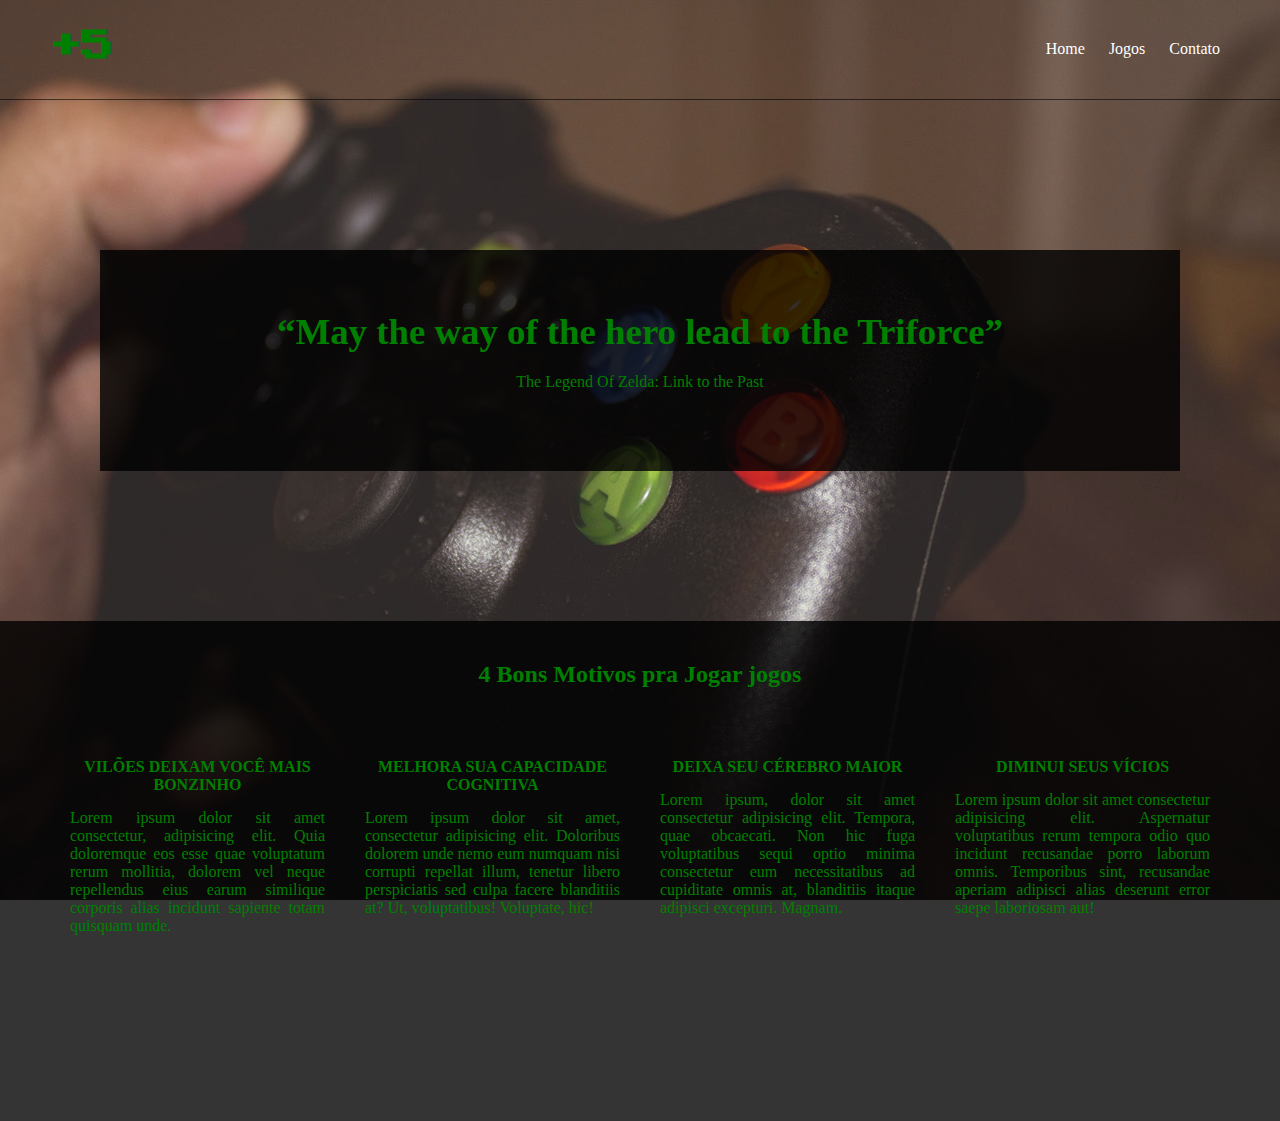
<file: index.html>
<!DOCTYPE html>
<html lang="pt-br">
<head>
    <meta charset="UTF-8">
    <meta name="viewport" content="width=device-width, initial-scale=1.0">
    <link rel='shortcup icon' href='_imagens/icon-gamepad.png'>
    <link rel="preconnect" href="https://fonts.gstatic.com">
    <link href="https://fonts.googleapis.com/css2?family=Press+Start+2P&display=swap" rel="stylesheet">
    <link rel='stylesheet' href='_css/estilo.css'>
    <title>+5</title>
</head>
<body>
    <div class="conteiner">
        <header>
            <div class='logo'>
                <h1>+5</h1>
            </div><!-- //logo -->
            <nav>
                <ul>
                    <li><a href='index.html'>Home</a></li>
                    <li><a href='jogos.html'>Jogos</a></li>
                    <li><a href='index.html'>Contato</a></li>
                </ul>
            </nav><!-- //menu do site -->
        </header>
        <div class="destaque">
            <div class="text">
                <h2>May the way of the hero lead to the Triforce</h2>
                <p>The Legend Of Zelda: Link to the Past</p>
            </div>
        </div><!-- //destaque -->
    </div><!-- //conteiner -->
    
            <div class='div-info'>
                <h2>4 Bons Motivos pra Jogar jogos</h2>
                <div class='info'>
                    <div class="col">
                        <h4>VILÕES DEIXAM VOCÊ MAIS BONZINHO</h4>
                        <p>Lorem ipsum dolor sit amet consectetur, adipisicing elit. Quia doloremque eos esse quae voluptatum rerum mollitia, dolorem vel neque repellendus eius earum similique corporis alias incidunt sapiente totam quisquam unde.</p>
                    </div>
                    <div class="col">
                        <h4>MELHORA SUA CAPACIDADE COGNITIVA</h4>
                        <p>Lorem ipsum dolor sit amet, consectetur adipisicing elit. Doloribus dolorem unde nemo eum numquam nisi corrupti repellat illum, tenetur libero perspiciatis sed culpa facere blanditiis at? Ut, voluptatibus! Voluptate, hic!</p>
                    </div>
                    <div class="col">
                        <h4>DEIXA SEU CÉREBRO MAIOR</h4>
                        <p>Lorem ipsum, dolor sit amet consectetur adipisicing elit. Tempora, quae obcaecati. Non hic fuga voluptatibus sequi optio minima consectetur eum necessitatibus ad cupiditate omnis at, blanditiis itaque adipisci excepturi. Magnam.</p>
                    </div>
                    <div class="col">
                        <h4>DIMINUI SEUS VÍCIOS</h4>
                        <p>Lorem ipsum dolor sit amet consectetur adipisicing elit. Aspernatur voluptatibus rerum tempora odio quo incidunt recusandae porro laborum omnis. Temporibus sint, recusandae aperiam adipisci alias deserunt error saepe laboriosam aut!</p>
                    </div>
                </div><!-- //info -->
            </div><!-- div-info -->
    <!-- parte topo do site -->
</body>
</html>
</file>
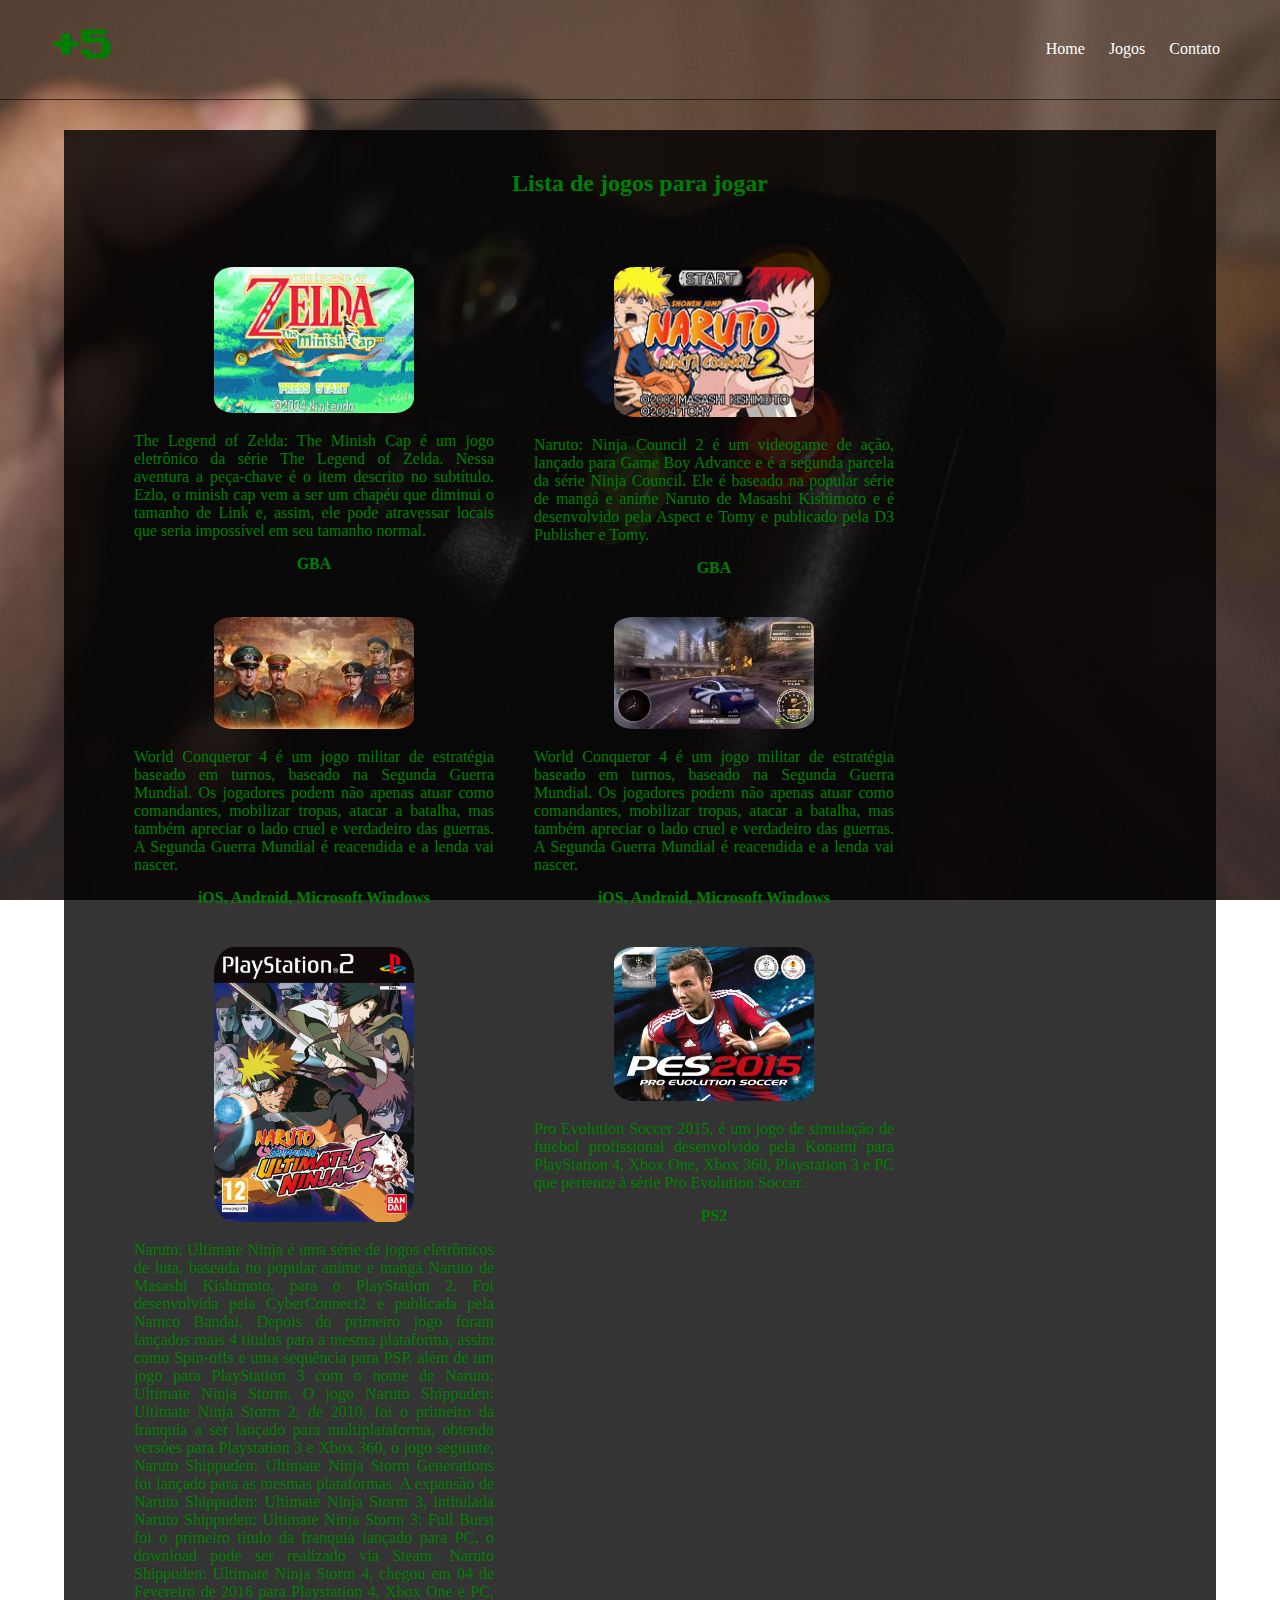
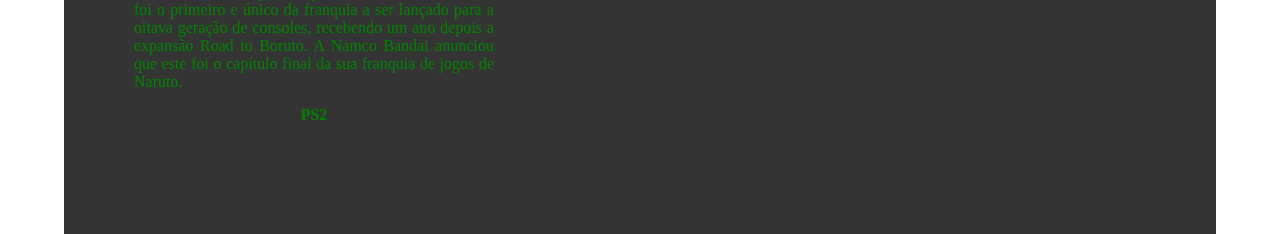
<file: jogos.html>
<!DOCTYPE html>
<html lang="pt-br">
<head>
    <meta charset="UTF-8">
    <meta name="viewport" content="width=device-width, initial-scale=1.0">
    <link rel='shortcup icon' href='_imagens/icon-gamepad.png'>
    <link rel="preconnect" href="https://fonts.gstatic.com">
    <link href="https://fonts.googleapis.com/css2?family=Press+Start+2P&display=swap" rel="stylesheet">
    <link rel='stylesheet' href='_css/estilo.css'>
    <title>+5: Jogos</title>
</head>
<body>
    <div class="conteiner">
        <header>
            <div class='logo'>
                <h1>+5</h1>
            </div><!-- //logo -->
            <nav>
                <ul>
                    <li><a href='index.html'>Home</a></li>
                    <li><a href='jogos.html'>Jogos</a></li>
                    <li><a href='index.html'>Contato</a></li>
                </ul>
            </nav><!-- //menu do site -->
        </header>
        <div class='div-info games'>
            <h2>Lista de jogos para jogar</h2>
            <div class='info info-games'>
                <div class="col col-games">
                    <img src='_imagens/zelda.jpg'>
                    <p>The Legend of Zelda: The Minish Cap é um jogo eletrônico da série The Legend of Zelda. Nessa aventura a peça-chave é o item descrito no subtítulo. Ezlo, o minish cap vem a ser um chapéu que diminui o tamanho de Link e, assim, ele pode atravessar locais que seria impossível em seu tamanho normal.</p>
                    <h4>GBA</h4>
                </div>
                <div class="col col-games">
                    <img src='_imagens/naruto.jpg'>
                    <p>Naruto: Ninja Council 2 é um videogame de ação, lançado para Game Boy Advance e é a segunda parcela da série Ninja Council. Ele é baseado na popular série de mangá e anime Naruto de Masashi Kishimoto e é desenvolvido pela Aspect e Tomy e publicado pela D3 Publisher e Tomy.</p>
                    <h4>GBA</h4>
                </div>
                <div class="col col-games">
                    <img src='_imagens/conqueror.jpg'>
                    <p>World Conqueror 4 é um jogo militar de estratégia baseado em turnos, baseado na Segunda Guerra Mundial. Os jogadores podem não apenas atuar como comandantes, mobilizar tropas, atacar a batalha, mas também apreciar o lado cruel e verdadeiro das guerras. A Segunda Guerra Mundial é reacendida e a lenda vai nascer.
                    </p>
                    <h4>iOS, Android, Microsoft Windows</h4>
                </div>
                <div class="col col-games">
                    <img src='_imagens/need.jpg'>
                    <p>World Conqueror 4 é um jogo militar de estratégia baseado em turnos, baseado na Segunda Guerra Mundial. Os jogadores podem não apenas atuar como comandantes, mobilizar tropas, atacar a batalha, mas também apreciar o lado cruel e verdadeiro das guerras. A Segunda Guerra Mundial é reacendida e a lenda vai nascer.
                    </p>
                    <h4>iOS, Android, Microsoft Windows</h4>
                </div>
                <div class="col col-games">
                    <img src='_imagens/naruto_shp.jpg'>
                    <p>Naruto: Ultimate Ninja é uma série de jogos eletrônicos de luta, baseada no popular anime e mangá Naruto de Masashi Kishimoto, para o PlayStation 2. Foi desenvolvida pela CyberConnect2 e publicada pela Namco Bandai. Depois do primeiro jogo foram lançados mais 4 títulos para a mesma plataforma, assim como Spin-offs e uma sequência para PSP, além de um jogo para PlayStation 3 com o nome de Naruto: Ultimate Ninja Storm. O jogo Naruto Shippuden: Ultimate Ninja Storm 2, de 2010, foi o primeiro da franquia a ser lançado para multiplataforma, obtendo versões para Playstation 3 e Xbox 360, o jogo seguinte, Naruto Shippuden: Ultimate Ninja Storm Generations foi lançado para as mesmas plataformas. A expansão de Naruto Shippuden: Ultimate Ninja Storm 3, intitulada Naruto Shippuden: Ultimate Ninja Storm 3: Full Burst foi o primeiro título da franquia lançado para PC, o download pode ser realizado via Steam. Naruto Shippuden: Ultimate Ninja Storm 4, chegou em 04 de Fevereiro de 2016 para Playstation 4, Xbox One e PC, foi o primeiro e único da franquia a ser lançado para a oitava geração de consoles, recebendo um ano depois a expansão Road to Boruto. A Namco Bandai anunciou que este foi o capítulo final da sua franquia de jogos de Naruto.
                    </p>
                    <h4>PS2</h4>
                </div>
                <div class="col col-games">
                    <img src='_imagens/pes.jpg'>
                    <p>Pro Evolution Soccer 2015, é um jogo de simulação de futebol profissional desenvolvido pela Konami para PlayStation 4, Xbox One, Xbox 360, Playstation 3 e PC que pertence à série Pro Evolution Soccer.
                    </p>
                    <h4>PS2</h4>
                </div>
            </div><!-- //info -->
        </div><!-- div-info -->
    </div><!-- //conteiner -->
</body>
</html>
</file>
<file: _css/estilo.css>
*{
    margin:0;
    padding:0;
    box-sizing:border-box;
}
body{
    background-image:url(../_imagens/banner.jpg);
    background-repeat: no-repeat;
    height:100vh;
    background-size: cover;
    background-position:center;
    background-attachment: fixed;
    color:green;
}
ul{
    list-style:none;
}
a{
    text-decoration: none;
}
/* topo do site menu e ogo */
h1{
    font-family: 'Press Start 2P', cursive;
}
header{
    margin:0 auto;
    height:100px;
    padding:30px 50px;
    display: flex;
    border-bottom: 1px solid rgba(0, 0, 0, 0.596);
}
nav{
    width:100%;
}
ul{
    margin:10px 0px;
    float: right;
}
ul li{
    display: inline;
    
}
ul li a{
    display: inline;
    padding: 8px 10px;
    color:white;
}
ul li a:hover{
    background-color: rgba(0, 0, 0, 0.479);
    color:green;
}
/* destaque */
.text{
    background-color: rgba(0, 0, 0, 0.795);
    position: relative;
    margin:150px 100px;
    padding:60px;
    text-align: center;
    animation: tex 3s 2s 1;
}
@keyframes tex{
    from{
        left:-900px;
    }
    to{
        left:0px;
    }
}
.text h2::before{
    content: '\201c';
}
.text h2::after{
    content: '\201d';
}
.text h2{
    color:green;
    font-size: 2.3em;
}
.text p{
    margin:20px;

}
/* info */
.div-info{
    height:500px;
    text-align:center;
    color:green;
    width:100%;
    background-color:rgba(0, 0, 0, 0.795);
    padding:40px;
}
.info{
    display: flex;
    margin:50px 10px;
}
.col{
    width:400px;
    padding: 20px;
    transition: all 1s;
}
.col:hover{
    background-color: black;
}
.col p{
    text-align: justify;
    margin:15px 0px;
}
/* page jogos */
.games{
    margin:30px auto;
    width:90%;
    height:100%;
    background-color:rgba(0, 0, 0, 0.795);
}
.info-games{
    display: flex;
    flex-wrap: wrap;
}
.col-games{
    height:100%;
}
.col img{
    width:200px;
    border-radius:10%;
}
</file>
